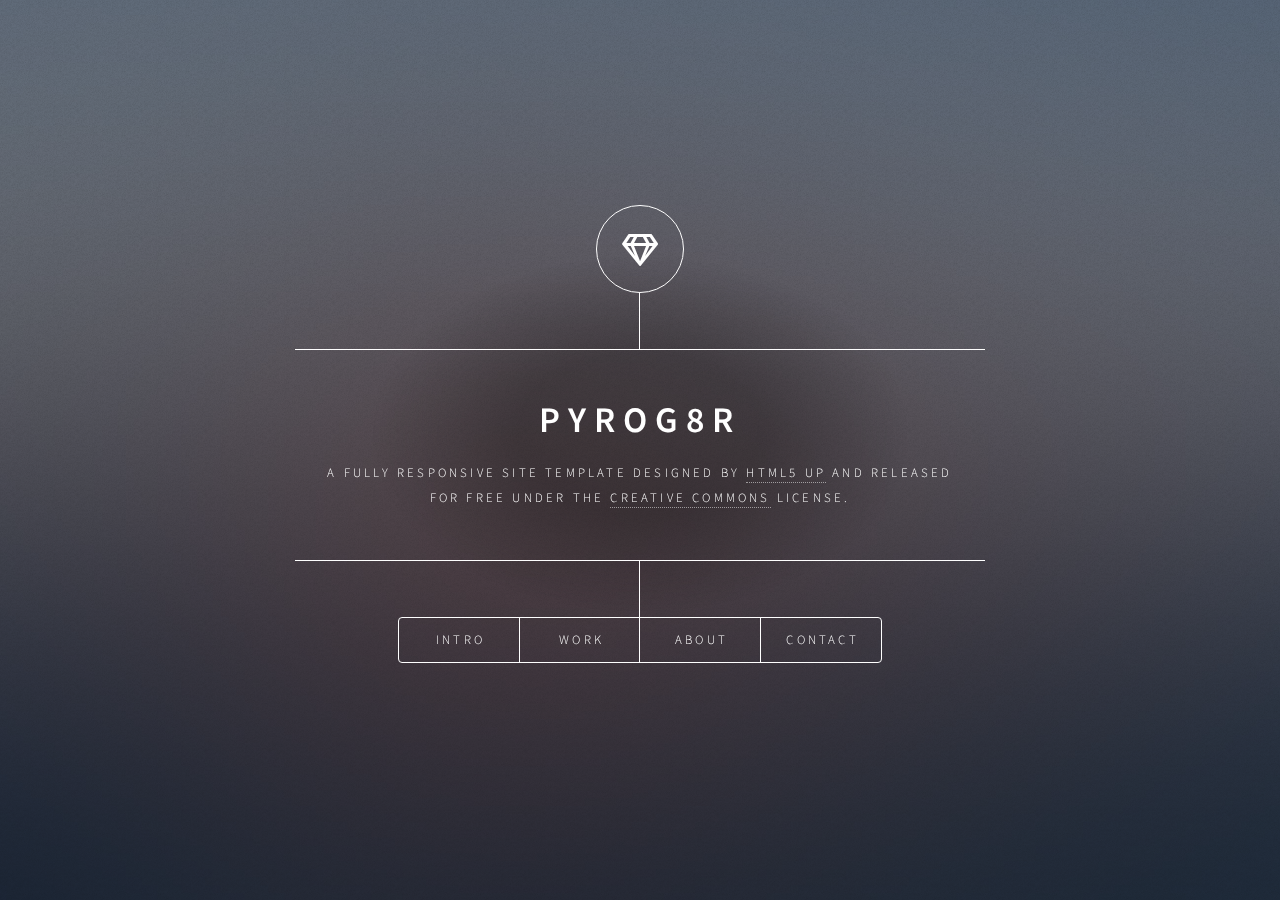
<file: index.html>
<!DOCTYPE HTML>
<html>
	<head>
		<meta name="robots" content="noindex">
		<title>PyroG8r</title>
		<meta charset="utf-8" />
		<meta name="viewport" content="width=device-width, initial-scale=1, user-scalable=no" />
		<link rel="stylesheet" href="assets/css/main.css" />
		<noscript><link rel="stylesheet" href="assets/css/noscript.css" /></noscript>
	</head>
	<body class="is-preload">

		<!-- Wrapper -->
			<div id="wrapper">

				<!-- Header -->
					<header id="header">
						<div class="logo">
							<span class="icon fa-gem"></span>
						</div>
						<div class="content">
							<div class="inner">
								<h1>PyroG8r</h1>
								<p>A fully responsive site template designed by <a href="https://html5up.net">HTML5 UP</a> and released<br />
								for free under the <a href="https://html5up.net/license">Creative Commons</a> license.</p>
							</div>
						</div>
						<nav>
							<ul>
								<li><a href="#intro">Intro</a></li>
								<li><a href="#work">Work</a></li>
								<li><a href="#about">About</a></li>
								<li><a href="#contact">Contact</a></li>
								<!--<li><a href="#elements">Elements</a></li>-->
							</ul>
						</nav>
					</header>

				<!-- Main -->
					<div id="main">

						<!-- Intro -->
							<article id="intro">
								<h2 class="major">Intro</h2>
								<span class="image main"><img src="images/pic01.jpg" alt="" /></span>
								<p>Aenean ornare velit lacus, ac varius enim ullamcorper eu. Proin aliquam facilisis ante interdum congue. Integer mollis, nisl amet convallis, porttitor magna ullamcorper, amet egestas mauris. Ut magna finibus nisi nec lacinia. Nam maximus erat id euismod egestas. By the way, check out my <a href="#work">awesome work</a>.</p>
								<p>Lorem ipsum dolor sit amet, consectetur adipiscing elit. Duis dapibus rutrum facilisis. Class aptent taciti sociosqu ad litora torquent per conubia nostra, per inceptos himenaeos. Etiam tristique libero eu nibh porttitor fermentum. Nullam venenatis erat id vehicula viverra. Nunc ultrices eros ut ultricies condimentum. Mauris risus lacus, blandit sit amet venenatis non, bibendum vitae dolor. Nunc lorem mauris, fringilla in aliquam at, euismod in lectus. Pellentesque habitant morbi tristique senectus et netus et malesuada fames ac turpis egestas. In non lorem sit amet elit placerat maximus. Pellentesque aliquam maximus risus, vel sed vehicula.</p>
							</article>

						<!-- Work -->
							<article id="work">
								<h2 class="major">Work</h2>
								<span class="image main"><img src="images/pic02.jpg" alt="" /></span>
								<p>Adipiscing magna sed dolor elit. Praesent eleifend dignissim arcu, at eleifend sapien imperdiet ac. Aliquam erat volutpat. Praesent urna nisi, fringila lorem et vehicula lacinia quam. Integer sollicitudin mauris nec lorem luctus ultrices.</p>
								<p>Nullam et orci eu lorem consequat tincidunt vivamus et sagittis libero. Mauris aliquet magna magna sed nunc rhoncus pharetra. Pellentesque condimentum sem. In efficitur ligula tate urna. Maecenas laoreet massa vel lacinia pellentesque lorem ipsum dolor. Nullam et orci eu lorem consequat tincidunt. Vivamus et sagittis libero. Mauris aliquet magna magna sed nunc rhoncus amet feugiat tempus.</p>
							</article>

						<!-- About -->
							<article id="about">
								<h2 class="major">About</h2>
								<span class="image main"><img src="images/pic03.jpg" alt="" /></span>
								<p>Lorem ipsum dolor sit amet, consectetur et adipiscing elit. Praesent eleifend dignissim arcu, at eleifend sapien imperdiet ac. Aliquam erat volutpat. Praesent urna nisi, fringila lorem et vehicula lacinia quam. Integer sollicitudin mauris nec lorem luctus ultrices. Aliquam libero et malesuada fames ac ante ipsum primis in faucibus. Cras viverra ligula sit amet ex mollis mattis lorem ipsum dolor sit amet.</p>
							</article>

						<!-- Contact -->
							<article id="contact">
								<h2 class="major">Contact</h2>
								<form method="post" action="#">
									<div class="fields">
										<div class="field half">
											<label for="name">Name</label>
											<input type="text" name="name" id="name" />
										</div>
										<div class="field half">
											<label for="email">Email</label>
											<input type="text" name="email" id="email" />
										</div>
										<div class="field">
											<label for="message">Message</label>
											<textarea name="message" id="message" rows="4"></textarea>
										</div>
									</div>
									<ul class="actions">
										<li><input type="submit" value="Send Message" class="primary" /></li>
										<li><input type="reset" value="Reset" /></li>
									</ul>
								</form>
								<ul class="icons">
									<li><a href="#" class="icon brands fa-twitter"><span class="label">Twitter</span></a></li>
									<li><a href="#" class="icon brands fa-facebook-f"><span class="label">Facebook</span></a></li>
									<li><a href="#" class="icon brands fa-instagram"><span class="label">Instagram</span></a></li>
									<li><a href="#" class="icon brands fa-github"><span class="label">GitHub</span></a></li>
								</ul>
							</article>

						<!-- Elements -->
							<article id="elements">
								<h2 class="major">Elements</h2>

								<section>
									<h3 class="major">Text</h3>
									<p>This is <b>bold</b> and this is <strong>strong</strong>. This is <i>italic</i> and this is <em>emphasized</em>.
									This is <sup>superscript</sup> text and this is <sub>subscript</sub> text.
									This is <u>underlined</u> and this is code: <code>for (;;) { ... }</code>. Finally, <a href="#">this is a link</a>.</p>
									<hr />
									<h2>Heading Level 2</h2>
									<h3>Heading Level 3</h3>
									<h4>Heading Level 4</h4>
									<h5>Heading Level 5</h5>
									<h6>Heading Level 6</h6>
									<hr />
									<h4>Blockquote</h4>
									<blockquote>Fringilla nisl. Donec accumsan interdum nisi, quis tincidunt felis sagittis eget tempus euismod. Vestibulum ante ipsum primis in faucibus vestibulum. Blandit adipiscing eu felis iaculis volutpat ac adipiscing accumsan faucibus. Vestibulum ante ipsum primis in faucibus lorem ipsum dolor sit amet nullam adipiscing eu felis.</blockquote>
									<h4>Preformatted</h4>
									<pre><code>i = 0;

while (!deck.isInOrder()) {
    print 'Iteration ' + i;
    deck.shuffle();
    i++;
}

print 'It took ' + i + ' iterations to sort the deck.';</code></pre>
								</section>

								<section>
									<h3 class="major">Lists</h3>

									<h4>Unordered</h4>
									<ul>
										<li>Dolor pulvinar etiam.</li>
										<li>Sagittis adipiscing.</li>
										<li>Felis enim feugiat.</li>
									</ul>

									<h4>Alternate</h4>
									<ul class="alt">
										<li>Dolor pulvinar etiam.</li>
										<li>Sagittis adipiscing.</li>
										<li>Felis enim feugiat.</li>
									</ul>

									<h4>Ordered</h4>
									<ol>
										<li>Dolor pulvinar etiam.</li>
										<li>Etiam vel felis viverra.</li>
										<li>Felis enim feugiat.</li>
										<li>Dolor pulvinar etiam.</li>
										<li>Etiam vel felis lorem.</li>
										<li>Felis enim et feugiat.</li>
									</ol>
									<h4>Icons</h4>
									<ul class="icons">
										<li><a href="#" class="icon brands fa-twitter"><span class="label">Twitter</span></a></li>
										<li><a href="#" class="icon brands fa-facebook-f"><span class="label">Facebook</span></a></li>
										<li><a href="#" class="icon brands fa-instagram"><span class="label">Instagram</span></a></li>
										<li><a href="#" class="icon brands fa-github"><span class="label">Github</span></a></li>
									</ul>

									<h4>Actions</h4>
									<ul class="actions">
										<li><a href="#" class="button primary">Default</a></li>
										<li><a href="#" class="button">Default</a></li>
									</ul>
									<ul class="actions stacked">
										<li><a href="#" class="button primary">Default</a></li>
										<li><a href="#" class="button">Default</a></li>
									</ul>
								</section>

								<section>
									<h3 class="major">Table</h3>
									<h4>Default</h4>
									<div class="table-wrapper">
										<table>
											<thead>
												<tr>
													<th>Name</th>
													<th>Description</th>
													<th>Price</th>
												</tr>
											</thead>
											<tbody>
												<tr>
													<td>Item One</td>
													<td>Ante turpis integer aliquet porttitor.</td>
													<td>29.99</td>
												</tr>
												<tr>
													<td>Item Two</td>
													<td>Vis ac commodo adipiscing arcu aliquet.</td>
													<td>19.99</td>
												</tr>
												<tr>
													<td>Item Three</td>
													<td> Morbi faucibus arcu accumsan lorem.</td>
													<td>29.99</td>
												</tr>
												<tr>
													<td>Item Four</td>
													<td>Vitae integer tempus condimentum.</td>
													<td>19.99</td>
												</tr>
												<tr>
													<td>Item Five</td>
													<td>Ante turpis integer aliquet porttitor.</td>
													<td>29.99</td>
												</tr>
											</tbody>
											<tfoot>
												<tr>
													<td colspan="2"></td>
													<td>100.00</td>
												</tr>
											</tfoot>
										</table>
									</div>

									<h4>Alternate</h4>
									<div class="table-wrapper">
										<table class="alt">
											<thead>
												<tr>
													<th>Name</th>
													<th>Description</th>
													<th>Price</th>
												</tr>
											</thead>
											<tbody>
												<tr>
													<td>Item One</td>
													<td>Ante turpis integer aliquet porttitor.</td>
													<td>29.99</td>
												</tr>
												<tr>
													<td>Item Two</td>
													<td>Vis ac commodo adipiscing arcu aliquet.</td>
													<td>19.99</td>
												</tr>
												<tr>
													<td>Item Three</td>
													<td> Morbi faucibus arcu accumsan lorem.</td>
													<td>29.99</td>
												</tr>
												<tr>
													<td>Item Four</td>
													<td>Vitae integer tempus condimentum.</td>
													<td>19.99</td>
												</tr>
												<tr>
													<td>Item Five</td>
													<td>Ante turpis integer aliquet porttitor.</td>
													<td>29.99</td>
												</tr>
											</tbody>
											<tfoot>
												<tr>
													<td colspan="2"></td>
													<td>100.00</td>
												</tr>
											</tfoot>
										</table>
									</div>
								</section>

								<section>
									<h3 class="major">Buttons</h3>
									<ul class="actions">
										<li><a href="#" class="button primary">Primary</a></li>
										<li><a href="#" class="button">Default</a></li>
									</ul>
									<ul class="actions">
										<li><a href="#" class="button">Default</a></li>
										<li><a href="#" class="button small">Small</a></li>
									</ul>
									<ul class="actions">
										<li><a href="#" class="button primary icon solid fa-download">Icon</a></li>
										<li><a href="#" class="button icon solid fa-download">Icon</a></li>
									</ul>
									<ul class="actions">
										<li><span class="button primary disabled">Disabled</span></li>
										<li><span class="button disabled">Disabled</span></li>
									</ul>
								</section>

								<section>
									<h3 class="major">Form</h3>
									<form method="post" action="#">
										<div class="fields">
											<div class="field half">
												<label for="demo-name">Name</label>
												<input type="text" name="demo-name" id="demo-name" value="" placeholder="Jane Doe" />
											</div>
											<div class="field half">
												<label for="demo-email">Email</label>
												<input type="email" name="demo-email" id="demo-email" value="" placeholder="jane@untitled.tld" />
											</div>
											<div class="field">
												<label for="demo-category">Category</label>
												<select name="demo-category" id="demo-category">
													<option value="">-</option>
													<option value="1">Manufacturing</option>
													<option value="1">Shipping</option>
													<option value="1">Administration</option>
													<option value="1">Human Resources</option>
												</select>
											</div>
											<div class="field half">
												<input type="radio" id="demo-priority-low" name="demo-priority" checked>
												<label for="demo-priority-low">Low</label>
											</div>
											<div class="field half">
												<input type="radio" id="demo-priority-high" name="demo-priority">
												<label for="demo-priority-high">High</label>
											</div>
											<div class="field half">
												<input type="checkbox" id="demo-copy" name="demo-copy">
												<label for="demo-copy">Email me a copy</label>
											</div>
											<div class="field half">
												<input type="checkbox" id="demo-human" name="demo-human" checked>
												<label for="demo-human">Not a robot</label>
											</div>
											<div class="field">
												<label for="demo-message">Message</label>
												<textarea name="demo-message" id="demo-message" placeholder="Enter your message" rows="6"></textarea>
											</div>
										</div>
										<ul class="actions">
											<li><input type="submit" value="Send Message" class="primary" /></li>
											<li><input type="reset" value="Reset" /></li>
										</ul>
									</form>
								</section>

							</article>

					</div>

				<!-- Footer -->
					<footer id="footer">
					</footer>

			</div>

		<!-- BG -->
			<div id="bg"></div>

		<!-- Scripts -->
			<script src="assets/js/jquery.min.js"></script>
			<script src="assets/js/browser.min.js"></script>
			<script src="assets/js/breakpoints.min.js"></script>
			<script src="assets/js/util.js"></script>
			<script src="assets/js/main.js"></script>

	</body>
</html>
</file>
<file: assets/css/noscript.css>
/*
	Dimension by HTML5 UP
	html5up.net | @ajlkn
	Free for personal and commercial use under the CCA 3.0 license (html5up.net/license)
*/

/* BG */

	body.is-preload #bg:before {
		background-color: transparent;
	}

/* Header */

	body.is-preload #header {
		-moz-filter: none;
		-webkit-filter: none;
		-ms-filter: none;
		filter: none;
	}

		body.is-preload #header > * {
			opacity: 1;
		}

		body.is-preload #header .content .inner {
			max-height: none;
			padding: 3rem 2rem;
			opacity: 1;
		}

/* Main */

	#main article {
		opacity: 1;
		margin: 4rem 0 0 0;
	}
</file>
<file: assets/css/main.css>
@import url(fontawesome-all.min.css);
@import url("https://fonts.googleapis.com/css?family=Source+Sans+Pro:300italic,600italic,300,600");

/*
	Dimension by HTML5 UP
	html5up.net | @ajlkn
	Free for personal and commercial use under the CCA 3.0 license (html5up.net/license)
*/

html, body, div, span, applet, object,
iframe, h1, h2, h3, h4, h5, h6, p, blockquote,
pre, a, abbr, acronym, address, big, cite,
code, del, dfn, em, img, ins, kbd, q, s, samp,
small, strike, strong, sub, sup, tt, var, b,
u, i, center, dl, dt, dd, ol, ul, li, fieldset,
form, label, legend, table, caption, tbody,
tfoot, thead, tr, th, td, article, aside,
canvas, details, embed, figure, figcaption,
footer, header, hgroup, menu, nav, output, ruby,
section, summary, time, mark, audio, video {
	margin: 0;
	padding: 0;
	border: 0;
	font-size: 100%;
	font: inherit;
	vertical-align: baseline;}

article, aside, details, figcaption, figure,
footer, header, hgroup, menu, nav, section {
	display: block;}

body {
	line-height: 1;
}

ol, ul {
	list-style: none;
}

blockquote, q {
	quotes: none;
}

	blockquote:before, blockquote:after, q:before, q:after {
		content: '';
		content: none;
	}

table {
	border-collapse: collapse;
	border-spacing: 0;
}

body {
	-webkit-text-size-adjust: none;
}

mark {
	background-color: transparent;
	color: inherit;
}

input::-moz-focus-inner {
	border: 0;
	padding: 0;
}

input, select, textarea {
	-moz-appearance: none;
	-webkit-appearance: none;
	-ms-appearance: none;
	appearance: none;
}

/* Basic */

	@-ms-viewport {
		width: device-width;
	}

	@media screen and (max-width: 480px) {

		html, body {
			min-width: 320px;
		}

	}

	html {
		box-sizing: border-box;
	}

	*, *:before, *:after {
		box-sizing: inherit;
	}

	body {
		background: #1b1f22;
	}

		body.is-preload *, body.is-preload *:before, body.is-preload *:after {
			-moz-animation: none !important;
			-webkit-animation: none !important;
			-ms-animation: none !important;
			animation: none !important;
			-moz-transition: none !important;
			-webkit-transition: none !important;
			-ms-transition: none !important;
			transition: none !important;
		}

/* Type */

	html {
		font-size: 16pt;
	}

		@media screen and (max-width: 1680px) {

			html {
				font-size: 12pt;
			}

		}

		@media screen and (max-width: 736px) {

			html {
				font-size: 11pt;
			}

		}

		@media screen and (max-width: 360px) {

			html {
				font-size: 10pt;
			}

		}

	body, input, select, textarea {
		color: #ffffff;
		font-family: "Source Sans Pro", sans-serif;
		font-weight: 300;
		font-size: 1rem;
		line-height: 1.65;
	}

	a {
		-moz-transition: color 0.2s ease-in-out, background-color 0.2s ease-in-out, border-bottom-color 0.2s ease-in-out;
		-webkit-transition: color 0.2s ease-in-out, background-color 0.2s ease-in-out, border-bottom-color 0.2s ease-in-out;
		-ms-transition: color 0.2s ease-in-out, background-color 0.2s ease-in-out, border-bottom-color 0.2s ease-in-out;
		transition: color 0.2s ease-in-out, background-color 0.2s ease-in-out, border-bottom-color 0.2s ease-in-out;
		border-bottom: dotted 1px rgba(255, 255, 255, 0.5);
		text-decoration: none;
		color: inherit;
	}

		a:hover {
			border-bottom-color: transparent;
		}

	strong, b {
		color: #ffffff;
		font-weight: 600;
	}

	em, i {
		font-style: italic;
	}

	p {
		margin: 0 0 2rem 0;
	}

	h1, h2, h3, h4, h5, h6 {
		color: #ffffff;
		font-weight: 600;
		line-height: 1.5;
		margin: 0 0 1rem 0;
		text-transform: uppercase;
		letter-spacing: 0.2rem;
	}

		h1 a, h2 a, h3 a, h4 a, h5 a, h6 a {
			color: inherit;
			text-decoration: none;
		}

		h1.major, h2.major, h3.major, h4.major, h5.major, h6.major {
			border-bottom: solid 1px #ffffff;
			width: -moz-max-content;
			width: -webkit-max-content;
			width: -ms-max-content;
			width: max-content;
			padding-bottom: 0.5rem;
			margin: 0 0 2rem 0;
		}

	h1 {
		font-size: 2.25rem;
		line-height: 1.3;
		letter-spacing: 0.5rem;
	}

	h2 {
		font-size: 1.5rem;
		line-height: 1.4;
		letter-spacing: 0.5rem;
	}

	h3 {
		font-size: 1rem;
	}

	h4 {
		font-size: 0.8rem;
	}

	h5 {
		font-size: 0.7rem;
	}

	h6 {
		font-size: 0.6rem;
	}

	@media screen and (max-width: 736px) {

		h1 {
			font-size: 1.75rem;
			line-height: 1.4;
		}

		h2 {
			font-size: 1.25em;
			line-height: 1.5;
		}

	}

	sub {
		font-size: 0.8rem;
		position: relative;
		top: 0.5rem;
	}

	sup {
		font-size: 0.8rem;
		position: relative;
		top: -0.5rem;
	}

	blockquote {
		border-left: solid 4px #ffffff;
		font-style: italic;
		margin: 0 0 2rem 0;
		padding: 0.5rem 0 0.5rem 2rem;
	}

	code {
		background: rgba(255, 255, 255, 0.075);
		border-radius: 4px;
		font-family: "Courier New", monospace;
		font-size: 0.9rem;
		margin: 0 0.25rem;
		padding: 0.25rem 0.65rem;
	}

	pre {
		-webkit-overflow-scrolling: touch;
		font-family: "Courier New", monospace;
		font-size: 0.9rem;
		margin: 0 0 2rem 0;
	}

		pre code {
			display: block;
			line-height: 1.75;
			padding: 1rem 1.5rem;
			overflow-x: auto;
		}

	hr {
		border: 0;
		border-bottom: solid 1px #ffffff;
		margin: 2.75rem 0;
	}

	.align-left {
		text-align: left;
	}

	.align-center {
		text-align: center;
	}

	.align-right {
		text-align: right;
	}

/* Form */

	form {
		margin: 0 0 2rem 0;
	}

		form > :last-child {
			margin-bottom: 0;
		}

		form > .fields {
			display: -moz-flex;
			display: -webkit-flex;
			display: -ms-flex;
			display: flex;
			-moz-flex-wrap: wrap;
			-webkit-flex-wrap: wrap;
			-ms-flex-wrap: wrap;
			flex-wrap: wrap;
			width: calc(100% + 3rem);
			margin: -1.5rem 0 2rem -1.5rem;
		}

			form > .fields > .field {
				-moz-flex-grow: 0;
				-webkit-flex-grow: 0;
				-ms-flex-grow: 0;
				flex-grow: 0;
				-moz-flex-shrink: 0;
				-webkit-flex-shrink: 0;
				-ms-flex-shrink: 0;
				flex-shrink: 0;
				padding: 1.5rem 0 0 1.5rem;
				width: calc(100% - 1.5rem);
			}

				form > .fields > .field.half {
					width: calc(50% - 0.75rem);
				}

				form > .fields > .field.third {
					width: calc(100%/3 - 0.5rem);
				}

				form > .fields > .field.quarter {
					width: calc(25% - 0.375rem);
				}

		@media screen and (max-width: 480px) {

			form > .fields {
				width: calc(100% + 3rem);
				margin: -1.5rem 0 2rem -1.5rem;
			}

				form > .fields > .field {
					padding: 1.5rem 0 0 1.5rem;
					width: calc(100% - 1.5rem);
				}

					form > .fields > .field.half {
						width: calc(100% - 1.5rem);
					}

					form > .fields > .field.third {
						width: calc(100% - 1.5rem);
					}

					form > .fields > .field.quarter {
						width: calc(100% - 1.5rem);
					}

		}

	label {
		color: #ffffff;
		display: block;
		font-size: 0.8rem;
		font-weight: 300;
		letter-spacing: 0.2rem;
		line-height: 1.5;
		margin: 0 0 1rem 0;
		text-transform: uppercase;
	}

	input[type="text"],
	input[type="password"],
	input[type="email"],
	input[type="tel"],
	select,
	textarea {
		-moz-appearance: none;
		-webkit-appearance: none;
		-ms-appearance: none;
		appearance: none;
		-moz-transition: border-color 0.2s ease-in-out, box-shadow 0.2s ease-in-out, background-color 0.2s ease-in-out;
		-webkit-transition: border-color 0.2s ease-in-out, box-shadow 0.2s ease-in-out, background-color 0.2s ease-in-out;
		-ms-transition: border-color 0.2s ease-in-out, box-shadow 0.2s ease-in-out, background-color 0.2s ease-in-out;
		transition: border-color 0.2s ease-in-out, box-shadow 0.2s ease-in-out, background-color 0.2s ease-in-out;
		background-color: transparent;
		border-radius: 4px;
		border: solid 1px #ffffff;
		color: inherit;
		display: block;
		outline: 0;
		padding: 0 1rem;
		text-decoration: none;
		width: 100%;
	}

		input[type="text"]:invalid,
		input[type="password"]:invalid,
		input[type="email"]:invalid,
		input[type="tel"]:invalid,
		select:invalid,
		textarea:invalid {
			box-shadow: none;
		}

		input[type="text"]:focus,
		input[type="password"]:focus,
		input[type="email"]:focus,
		input[type="tel"]:focus,
		select:focus,
		textarea:focus {
			background: rgba(255, 255, 255, 0.075);
			border-color: #ffffff;
			box-shadow: 0 0 0 1px #ffffff;
		}

	select {
		background-image: url("data:image/svg+xml;charset=utf8,%3Csvg xmlns='http://www.w3.org/2000/svg' width='40' height='40' preserveAspectRatio='none' viewBox='0 0 40 40'%3E%3Cpath d='M9.4,12.3l10.4,10.4l10.4-10.4c0.2-0.2,0.5-0.4,0.9-0.4c0.3,0,0.6,0.1,0.9,0.4l3.3,3.3c0.2,0.2,0.4,0.5,0.4,0.9 c0,0.4-0.1,0.6-0.4,0.9L20.7,31.9c-0.2,0.2-0.5,0.4-0.9,0.4c-0.3,0-0.6-0.1-0.9-0.4L4.3,17.3c-0.2-0.2-0.4-0.5-0.4-0.9 c0-0.4,0.1-0.6,0.4-0.9l3.3-3.3c0.2-0.2,0.5-0.4,0.9-0.4S9.1,12.1,9.4,12.3z' fill='%23ffffff' /%3E%3C/svg%3E");
		background-size: 1.25rem;
		background-repeat: no-repeat;
		background-position: calc(100% - 1rem) center;
		height: 2.75rem;
		padding-right: 2.75rem;
		text-overflow: ellipsis;
	}

		select option {
			color: #ffffff;
			background: #1b1f22;
		}

		select:focus::-ms-value {
			background-color: transparent;
		}

		select::-ms-expand {
			display: none;
		}

	input[type="text"],
	input[type="password"],
	input[type="email"],
	select {
		height: 2.75rem;
	}

	textarea {
		padding: 0.75rem 1rem;
	}

	input[type="checkbox"],
	input[type="radio"] {
		-moz-appearance: none;
		-webkit-appearance: none;
		-ms-appearance: none;
		appearance: none;
		display: block;
		float: left;
		margin-right: -2rem;
		opacity: 0;
		width: 1rem;
		z-index: -1;
	}

		input[type="checkbox"] + label,
		input[type="radio"] + label {
			text-decoration: none;
			-moz-user-select: none;
			-webkit-user-select: none;
			-ms-user-select: none;
			user-select: none;
			color: #ffffff;
			cursor: pointer;
			display: inline-block;
			font-size: 0.8rem;
			font-weight: 300;
			margin: 0 0 0.5rem 0;
			padding-left: 2.65rem;
			padding-right: 0.75rem;
			position: relative;
		}

			input[type="checkbox"] + label:before,
			input[type="radio"] + label:before {
				-moz-osx-font-smoothing: grayscale;
				-webkit-font-smoothing: antialiased;
				display: inline-block;
				font-style: normal;
				font-variant: normal;
				text-rendering: auto;
				line-height: 1;
				text-transform: none !important;
				font-family: 'Font Awesome 5 Free';
				font-weight: 900;
			}

			input[type="checkbox"] + label:before,
			input[type="radio"] + label:before {
				-moz-transition: border-color 0.2s ease-in-out, box-shadow 0.2s ease-in-out, background-color 0.2s ease-in-out;
				-webkit-transition: border-color 0.2s ease-in-out, box-shadow 0.2s ease-in-out, background-color 0.2s ease-in-out;
				-ms-transition: border-color 0.2s ease-in-out, box-shadow 0.2s ease-in-out, background-color 0.2s ease-in-out;
				transition: border-color 0.2s ease-in-out, box-shadow 0.2s ease-in-out, background-color 0.2s ease-in-out;
				border-radius: 4px;
				border: solid 1px #ffffff;
				content: '';
				display: inline-block;
				height: 1.65rem;
				left: 0;
				line-height: 1.65rem;
				position: absolute;
				text-align: center;
				top: -0.15rem;
				width: 1.65rem;
			}

		input[type="checkbox"]:checked + label:before,
		input[type="radio"]:checked + label:before {
			background: #ffffff !important;
			border-color: #ffffff !important;
			color: #1b1f22;
			content: '\f00c';
		}

		input[type="checkbox"]:focus + label:before,
		input[type="radio"]:focus + label:before {
			background: rgba(255, 255, 255, 0.075);
			border-color: #ffffff;
			box-shadow: 0 0 0 1px #ffffff;
		}

	input[type="checkbox"] + label:before {
		border-radius: 4px;
	}

	input[type="radio"] + label:before {
		border-radius: 100%;
	}

	::-webkit-input-placeholder {
		color: rgba(255, 255, 255, 0.5) !important;
		opacity: 1.0;
	}

	:-moz-placeholder {
		color: rgba(255, 255, 255, 0.5) !important;
		opacity: 1.0;
	}

	::-moz-placeholder {
		color: rgba(255, 255, 255, 0.5) !important;
		opacity: 1.0;
	}

	:-ms-input-placeholder {
		color: rgba(255, 255, 255, 0.5) !important;
		opacity: 1.0;
	}

	.formerize-placeholder {
		color: rgba(255, 255, 255, 0.5) !important;
		opacity: 1.0;
	}

/* Box */

	.box {
		border-radius: 4px;
		border: solid 1px #ffffff;
		margin-bottom: 2rem;
		padding: 1.5em;
	}

		.box > :last-child,
		.box > :last-child > :last-child,
		.box > :last-child > :last-child > :last-child {
			margin-bottom: 0;
		}

		.box.alt {
			border: 0;
			border-radius: 0;
			padding: 0;
		}

/* Icon */

	.icon {
		text-decoration: none;
		border-bottom: none;
		position: relative;
	}

		.icon:before {
			-moz-osx-font-smoothing: grayscale;
			-webkit-font-smoothing: antialiased;
			display: inline-block;
			font-style: normal;
			font-variant: normal;
			text-rendering: auto;
			line-height: 1;
			text-transform: none !important;
			font-family: 'Font Awesome 5 Free';
			font-weight: 400;
		}

		.icon > .label {
			display: none;
		}

		.icon:before {
			line-height: inherit;
		}

		.icon.solid:before {
			font-weight: 900;
		}

		.icon.brands:before {
			font-family: 'Font Awesome 5 Brands';
		}

/* Image */

	.image {
		border-radius: 4px;
		border: 0;
		display: inline-block;
		position: relative;
	}

		.image:before {
			pointer-events: none;
			background-image: url("../../images/overlay.png");
			background-color: rgba(19, 21, 25, 0.5);
			border-radius: 4px;
			content: '';
			display: block;
			height: 100%;
			left: 0;
			opacity: 0.5;
			position: absolute;
			top: 0;
			width: 100%;
		}

		.image img {
			border-radius: 4px;
			display: block;
		}

		.image.left, .image.right {
			max-width: 40%;
		}

			.image.left img, .image.right img {
				width: 100%;
			}

		.image.left {
			float: left;
			padding: 0 1.5em 1em 0;
			top: 0.25em;
		}

		.image.right {
			float: right;
			padding: 0 0 1em 1.5em;
			top: 0.25em;
		}

		.image.fit {
			display: block;
			margin: 0 0 2rem 0;
			width: 100%;
		}

			.image.fit img {
				width: 100%;
			}

		.image.main {
			display: block;
			margin: 2.5rem 0;
			width: 100%;
		}

			.image.main img {
				width: 100%;
			}

		@media screen and (max-width: 736px) {

			.image.main {
				margin: 2rem 0;
			}

		}

		@media screen and (max-width: 480px) {

			.image.main {
				margin: 1.5rem 0;
			}

		}

/* List */

	ol {
		list-style: decimal;
		margin: 0 0 2rem 0;
		padding-left: 1.25em;
	}

		ol li {
			padding-left: 0.25em;
		}

	ul {
		list-style: disc;
		margin: 0 0 2rem 0;
		padding-left: 1em;
	}

		ul li {
			padding-left: 0.5em;
		}

		ul.alt {
			list-style: none;
			padding-left: 0;
		}

			ul.alt li {
				border-top: solid 1px #ffffff;
				padding: 0.5em 0;
			}

				ul.alt li:first-child {
					border-top: 0;
					padding-top: 0;
				}

	dl {
		margin: 0 0 2rem 0;
	}

		dl dt {
			display: block;
			font-weight: 600;
			margin: 0 0 1rem 0;
		}

		dl dd {
			margin-left: 2rem;
		}

/* Actions */

	ul.actions {
		display: -moz-flex;
		display: -webkit-flex;
		display: -ms-flex;
		display: flex;
		cursor: default;
		list-style: none;
		margin-left: -1rem;
		padding-left: 0;
	}

		ul.actions li {
			padding: 0 0 0 1rem;
			vertical-align: middle;
		}

		ul.actions.special {
			-moz-justify-content: center;
			-webkit-justify-content: center;
			-ms-justify-content: center;
			justify-content: center;
			width: 100%;
			margin-left: 0;
		}

			ul.actions.special li:first-child {
				padding-left: 0;
			}

		ul.actions.stacked {
			-moz-flex-direction: column;
			-webkit-flex-direction: column;
			-ms-flex-direction: column;
			flex-direction: column;
			margin-left: 0;
		}

			ul.actions.stacked li {
				padding: 1.3rem 0 0 0;
			}

				ul.actions.stacked li:first-child {
					padding-top: 0;
				}

		ul.actions.fit {
			width: calc(100% + 1rem);
		}

			ul.actions.fit li {
				-moz-flex-grow: 1;
				-webkit-flex-grow: 1;
				-ms-flex-grow: 1;
				flex-grow: 1;
				-moz-flex-shrink: 1;
				-webkit-flex-shrink: 1;
				-ms-flex-shrink: 1;
				flex-shrink: 1;
				width: 100%;
			}

				ul.actions.fit li > * {
					width: 100%;
				}

			ul.actions.fit.stacked {
				width: 100%;
			}

		@media screen and (max-width: 480px) {

			ul.actions:not(.fixed) {
				-moz-flex-direction: column;
				-webkit-flex-direction: column;
				-ms-flex-direction: column;
				flex-direction: column;
				margin-left: 0;
				width: 100% !important;
			}

				ul.actions:not(.fixed) li {
					-moz-flex-grow: 1;
					-webkit-flex-grow: 1;
					-ms-flex-grow: 1;
					flex-grow: 1;
					-moz-flex-shrink: 1;
					-webkit-flex-shrink: 1;
					-ms-flex-shrink: 1;
					flex-shrink: 1;
					padding: 1rem 0 0 0;
					text-align: center;
					width: 100%;
				}

					ul.actions:not(.fixed) li > * {
						width: 100%;
					}

					ul.actions:not(.fixed) li:first-child {
						padding-top: 0;
					}

					ul.actions:not(.fixed) li input[type="submit"],
					ul.actions:not(.fixed) li input[type="reset"],
					ul.actions:not(.fixed) li input[type="button"],
					ul.actions:not(.fixed) li button,
					ul.actions:not(.fixed) li .button {
						width: 100%;
					}

						ul.actions:not(.fixed) li input[type="submit"].icon:before,
						ul.actions:not(.fixed) li input[type="reset"].icon:before,
						ul.actions:not(.fixed) li input[type="button"].icon:before,
						ul.actions:not(.fixed) li button.icon:before,
						ul.actions:not(.fixed) li .button.icon:before {
							margin-left: -0.5em;
						}

		}

/* Icons */

	ul.icons {
		cursor: default;
		list-style: none;
		padding-left: 0;
	}

		ul.icons li {
			display: inline-block;
			padding: 0 0.75em 0 0;
		}

			ul.icons li:last-child {
				padding-right: 0;
			}

			ul.icons li a {
				border-radius: 100%;
				box-shadow: inset 0 0 0 1px #ffffff;
				display: inline-block;
				height: 2.25rem;
				line-height: 2.25rem;
				text-align: center;
				width: 2.25rem;
			}

				ul.icons li a:hover {
					background-color: rgba(255, 255, 255, 0.075);
				}

				ul.icons li a:active {
					background-color: rgba(255, 255, 255, 0.175);
				}

/* Table */

	.table-wrapper {
		-webkit-overflow-scrolling: touch;
		overflow-x: auto;
	}

	table {
		margin: 0 0 2rem 0;
		width: 100%;
	}

		table tbody tr {
			border: solid 1px #ffffff;
			border-left: 0;
			border-right: 0;
		}

			table tbody tr:nth-child(2n + 1) {
				background-color: rgba(255, 255, 255, 0.075);
			}

		table td {
			padding: 0.75em 0.75em;
		}

		table th {
			color: #ffffff;
			font-size: 0.9em;
			font-weight: 600;
			padding: 0 0.75em 0.75em 0.75em;
			text-align: left;
		}

		table thead {
			border-bottom: solid 2px #ffffff;
		}

		table tfoot {
			border-top: solid 2px #ffffff;
		}

		table.alt {
			border-collapse: separate;
		}

			table.alt tbody tr td {
				border: solid 1px #ffffff;
				border-left-width: 0;
				border-top-width: 0;
			}

				table.alt tbody tr td:first-child {
					border-left-width: 1px;
				}

			table.alt tbody tr:first-child td {
				border-top-width: 1px;
			}

			table.alt thead {
				border-bottom: 0;
			}

			table.alt tfoot {
				border-top: 0;
			}

/* Button */

	input[type="submit"],
	input[type="reset"],
	input[type="button"],
	button,
	.button {
		-moz-appearance: none;
		-webkit-appearance: none;
		-ms-appearance: none;
		appearance: none;
		-moz-transition: background-color 0.2s ease-in-out, color 0.2s ease-in-out;
		-webkit-transition: background-color 0.2s ease-in-out, color 0.2s ease-in-out;
		-ms-transition: background-color 0.2s ease-in-out, color 0.2s ease-in-out;
		transition: background-color 0.2s ease-in-out, color 0.2s ease-in-out;
		background-color: transparent;
		border-radius: 4px;
		border: 0;
		box-shadow: inset 0 0 0 1px #ffffff;
		color: #ffffff !important;
		cursor: pointer;
		display: inline-block;
		font-size: 0.8rem;
		font-weight: 300;
		height: 2.75rem;
		letter-spacing: 0.2rem;
		line-height: 2.75rem;
		outline: 0;
		padding: 0 1.25rem 0 1.35rem;
		text-align: center;
		text-decoration: none;
		text-transform: uppercase;
		white-space: nowrap;
	}

		input[type="submit"]:hover,
		input[type="reset"]:hover,
		input[type="button"]:hover,
		button:hover,
		.button:hover {
			background-color: rgba(255, 255, 255, 0.075);
		}

		input[type="submit"]:active,
		input[type="reset"]:active,
		input[type="button"]:active,
		button:active,
		.button:active {
			background-color: rgba(255, 255, 255, 0.175);
		}

		input[type="submit"].icon:before,
		input[type="reset"].icon:before,
		input[type="button"].icon:before,
		button.icon:before,
		.button.icon:before {
			margin-right: 0.5em;
		}

		input[type="submit"].fit,
		input[type="reset"].fit,
		input[type="button"].fit,
		button.fit,
		.button.fit {
			width: 100%;
		}

		input[type="submit"].small,
		input[type="reset"].small,
		input[type="button"].small,
		button.small,
		.button.small {
			font-size: 0.6rem;
			height: 2.0625rem;
			line-height: 2.0625rem;
		}

		input[type="submit"].primary,
		input[type="reset"].primary,
		input[type="button"].primary,
		button.primary,
		.button.primary {
			background-color: #ffffff;
			color: #1b1f22 !important;
			font-weight: 600;
		}

		input[type="submit"].disabled, input[type="submit"]:disabled,
		input[type="reset"].disabled,
		input[type="reset"]:disabled,
		input[type="button"].disabled,
		input[type="button"]:disabled,
		button.disabled,
		button:disabled,
		.button.disabled,
		.button:disabled {
			pointer-events: none;
			cursor: default;
			opacity: 0.25;
		}

	input[type="submit"],
	input[type="reset"],
	input[type="button"],
	button {
		line-height: calc(2.75rem - 2px);
	}

/* BG */

	#bg {
		-moz-transform: scale(1.0);
		-webkit-transform: scale(1.0);
		-ms-transform: scale(1.0);
		transform: scale(1.0);
		-webkit-backface-visibility: hidden;
		position: fixed;
		top: 0;
		left: 0;
		width: 100%;
		height: 100vh;
		z-index: 1;
	}

		#bg:before, #bg:after {
			content: '';
			display: block;
			position: absolute;
			top: 0;
			left: 0;
			width: 100%;
			height: 100%;
		}

		#bg:before {
			-moz-transition: background-color 2.5s ease-in-out;
			-webkit-transition: background-color 2.5s ease-in-out;
			-ms-transition: background-color 2.5s ease-in-out;
			transition: background-color 2.5s ease-in-out;
			-moz-transition-delay: 0.75s;
			-webkit-transition-delay: 0.75s;
			-ms-transition-delay: 0.75s;
			transition-delay: 0.75s;
			background-image: linear-gradient(to top, rgba(19, 21, 25, 0.5), rgba(19, 21, 25, 0.5)), url("../../images/overlay.png");
			background-size: auto, 256px 256px;
			background-position: center, center;
			background-repeat: no-repeat, repeat;
			z-index: 2;
		}

		#bg:after {
			-moz-transform: scale(1.125);
			-webkit-transform: scale(1.125);
			-ms-transform: scale(1.125);
			transform: scale(1.125);
			-moz-transition: -moz-transform 0.325s ease-in-out, -moz-filter 0.325s ease-in-out;
			-webkit-transition: -webkit-transform 0.325s ease-in-out, -webkit-filter 0.325s ease-in-out;
			-ms-transition: -ms-transform 0.325s ease-in-out, -ms-filter 0.325s ease-in-out;
			transition: transform 0.325s ease-in-out, filter 0.325s ease-in-out;
			background-image: url("../../images/bg.jpg");
			background-position: center;
			background-size: cover;
			background-repeat: no-repeat;
			z-index: 1;
		}

		body.is-article-visible #bg:after {
			-moz-transform: scale(1.0825);
			-webkit-transform: scale(1.0825);
			-ms-transform: scale(1.0825);
			transform: scale(1.0825);
			-moz-filter: blur(0.2rem);
			-webkit-filter: blur(0.2rem);
			-ms-filter: blur(0.2rem);
			filter: blur(0.2rem);
		}

		body.is-preload #bg:before {
			background-color: #000000;
		}

/* Wrapper */

	#wrapper {
		display: -moz-flex;
		display: -webkit-flex;
		display: -ms-flex;
		display: flex;
		-moz-flex-direction: column;
		-webkit-flex-direction: column;
		-ms-flex-direction: column;
		flex-direction: column;
		-moz-align-items: center;
		-webkit-align-items: center;
		-ms-align-items: center;
		align-items: center;
		-moz-justify-content: space-between;
		-webkit-justify-content: space-between;
		-ms-justify-content: space-between;
		justify-content: space-between;
		position: relative;
		min-height: 100vh;
		width: 100%;
		padding: 4rem 2rem;
		z-index: 3;
	}

		#wrapper:before {
			content: '';
			display: block;
		}

		@media screen and (max-width: 1680px) {

			#wrapper {
				padding: 3rem 2rem;
			}

		}

		@media screen and (max-width: 736px) {

			#wrapper {
				padding: 2rem 1rem;
			}

		}

		@media screen and (max-width: 480px) {

			#wrapper {
				padding: 1rem;
			}

		}

/* Header */

	#header {
		display: -moz-flex;
		display: -webkit-flex;
		display: -ms-flex;
		display: flex;
		-moz-flex-direction: column;
		-webkit-flex-direction: column;
		-ms-flex-direction: column;
		flex-direction: column;
		-moz-align-items: center;
		-webkit-align-items: center;
		-ms-align-items: center;
		align-items: center;
		-moz-transition: -moz-transform 0.325s ease-in-out, -moz-filter 0.325s ease-in-out, opacity 0.325s ease-in-out;
		-webkit-transition: -webkit-transform 0.325s ease-in-out, -webkit-filter 0.325s ease-in-out, opacity 0.325s ease-in-out;
		-ms-transition: -ms-transform 0.325s ease-in-out, -ms-filter 0.325s ease-in-out, opacity 0.325s ease-in-out;
		transition: transform 0.325s ease-in-out, filter 0.325s ease-in-out, opacity 0.325s ease-in-out;
		background-image: -moz-radial-gradient(rgba(0, 0, 0, 0.25) 25%, rgba(0, 0, 0, 0) 55%);
		background-image: -webkit-radial-gradient(rgba(0, 0, 0, 0.25) 25%, rgba(0, 0, 0, 0) 55%);
		background-image: -ms-radial-gradient(rgba(0, 0, 0, 0.25) 25%, rgba(0, 0, 0, 0) 55%);
		background-image: radial-gradient(rgba(0, 0, 0, 0.25) 25%, rgba(0, 0, 0, 0) 55%);
		max-width: 100%;
		text-align: center;
	}

		#header > * {
			-moz-transition: opacity 0.325s ease-in-out;
			-webkit-transition: opacity 0.325s ease-in-out;
			-ms-transition: opacity 0.325s ease-in-out;
			transition: opacity 0.325s ease-in-out;
			position: relative;
			margin-top: 3.5rem;
		}

			#header > *:before {
				content: '';
				display: block;
				position: absolute;
				top: calc(-3.5rem - 1px);
				left: calc(50% - 1px);
				width: 1px;
				height: calc(3.5rem + 1px);
				background: #ffffff;
			}

		#header > :first-child {
			margin-top: 0;
		}

			#header > :first-child:before {
				display: none;
			}

		#header .logo {
			width: 5.5rem;
			height: 5.5rem;
			line-height: 5.5rem;
			border: solid 1px #ffffff;
			border-radius: 100%;
		}

			#header .logo .icon:before {
				font-size: 2rem;
			}

		#header .content {
			border-style: solid;
			border-color: #ffffff;
			border-top-width: 1px;
			border-bottom-width: 1px;
			max-width: 100%;
		}

			#header .content .inner {
				-moz-transition: max-height 0.75s ease, padding 0.75s ease, opacity 0.325s ease-in-out;
				-webkit-transition: max-height 0.75s ease, padding 0.75s ease, opacity 0.325s ease-in-out;
				-ms-transition: max-height 0.75s ease, padding 0.75s ease, opacity 0.325s ease-in-out;
				transition: max-height 0.75s ease, padding 0.75s ease, opacity 0.325s ease-in-out;
				-moz-transition-delay: 0.25s;
				-webkit-transition-delay: 0.25s;
				-ms-transition-delay: 0.25s;
				transition-delay: 0.25s;
				padding: 3rem 2rem;
				max-height: 40rem;
				overflow: hidden;
			}

				#header .content .inner > :last-child {
					margin-bottom: 0;
				}

			#header .content p {
				text-transform: uppercase;
				letter-spacing: 0.2rem;
				font-size: 0.8rem;
				line-height: 2;
			}

		#header nav ul {
			display: -moz-flex;
			display: -webkit-flex;
			display: -ms-flex;
			display: flex;
			margin-bottom: 0;
			list-style: none;
			padding-left: 0;
			border: solid 1px #ffffff;
			border-radius: 4px;
		}

			#header nav ul li {
				padding-left: 0;
				border-left: solid 1px #ffffff;
			}

				#header nav ul li:first-child {
					border-left: 0;
				}

				#header nav ul li a {
					display: block;
					min-width: 7.5rem;
					height: 2.75rem;
					line-height: 2.75rem;
					padding: 0 1.25rem 0 1.45rem;
					text-transform: uppercase;
					letter-spacing: 0.2rem;
					font-size: 0.8rem;
					border-bottom: 0;
				}

					#header nav ul li a:hover {
						background-color: rgba(255, 255, 255, 0.075);
					}

					#header nav ul li a:active {
						background-color: rgba(255, 255, 255, 0.175);
					}

		#header nav.use-middle:after {
			content: '';
			display: block;
			position: absolute;
			top: 0;
			left: calc(50% - 1px);
			width: 1px;
			height: 100%;
			background: #ffffff;
		}

		#header nav.use-middle ul li.is-middle {
			border-left: 0;
		}

		body.is-article-visible #header {
			-moz-transform: scale(0.95);
			-webkit-transform: scale(0.95);
			-ms-transform: scale(0.95);
			transform: scale(0.95);
			-moz-filter: blur(0.1rem);
			-webkit-filter: blur(0.1rem);
			-ms-filter: blur(0.1rem);
			filter: blur(0.1rem);
			opacity: 0;
		}

		body.is-preload #header {
			-moz-filter: blur(0.125rem);
			-webkit-filter: blur(0.125rem);
			-ms-filter: blur(0.125rem);
			filter: blur(0.125rem);
		}

			body.is-preload #header > * {
				opacity: 0;
			}

			body.is-preload #header .content .inner {
				max-height: 0;
				padding-top: 0;
				padding-bottom: 0;
				opacity: 0;
			}

		@media screen and (max-width: 980px) {

			#header .content p br {
				display: none;
			}

		}

		@media screen and (max-width: 736px) {

			#header > * {
				margin-top: 2rem;
			}

				#header > *:before {
					top: calc(-2rem - 1px);
					height: calc(2rem + 1px);
				}

			#header .logo {
				width: 4.75rem;
				height: 4.75rem;
				line-height: 4.75rem;
			}

				#header .logo .icon:before {
					font-size: 1.75rem;
				}

			#header .content .inner {
				padding: 2.5rem 1rem;
			}

			#header .content p {
				line-height: 1.875;
			}

		}

		@media screen and (max-width: 480px) {

			#header {
				padding: 1.5rem 0;
			}

				#header .content .inner {
					padding: 2.5rem 0;
				}

				#header nav ul {
					-moz-flex-direction: column;
					-webkit-flex-direction: column;
					-ms-flex-direction: column;
					flex-direction: column;
					min-width: 10rem;
					max-width: 100%;
				}

					#header nav ul li {
						border-left: 0;
						border-top: solid 1px #ffffff;
					}

						#header nav ul li:first-child {
							border-top: 0;
						}

						#header nav ul li a {
							height: 3rem;
							line-height: 3rem;
							min-width: 0;
							width: 100%;
						}

				#header nav.use-middle:after {
					display: none;
				}

		}

/* Main */

	#main {
		-moz-flex-grow: 1;
		-webkit-flex-grow: 1;
		-ms-flex-grow: 1;
		flex-grow: 1;
		-moz-flex-shrink: 1;
		-webkit-flex-shrink: 1;
		-ms-flex-shrink: 1;
		flex-shrink: 1;
		display: -moz-flex;
		display: -webkit-flex;
		display: -ms-flex;
		display: flex;
		-moz-align-items: center;
		-webkit-align-items: center;
		-ms-align-items: center;
		align-items: center;
		-moz-justify-content: center;
		-webkit-justify-content: center;
		-ms-justify-content: center;
		justify-content: center;
		-moz-flex-direction: column;
		-webkit-flex-direction: column;
		-ms-flex-direction: column;
		flex-direction: column;
		position: relative;
		max-width: 100%;
		z-index: 3;
	}

		#main article {
			-moz-transform: translateY(0.25rem);
			-webkit-transform: translateY(0.25rem);
			-ms-transform: translateY(0.25rem);
			transform: translateY(0.25rem);
			-moz-transition: opacity 0.325s ease-in-out, -moz-transform 0.325s ease-in-out;
			-webkit-transition: opacity 0.325s ease-in-out, -webkit-transform 0.325s ease-in-out;
			-ms-transition: opacity 0.325s ease-in-out, -ms-transform 0.325s ease-in-out;
			transition: opacity 0.325s ease-in-out, transform 0.325s ease-in-out;
			padding: 4.5rem 2.5rem 1.5rem 2.5rem ;
			position: relative;
			width: 40rem;
			max-width: 100%;
			background-color: rgba(27, 31, 34, 0.85);
			border-radius: 4px;
			opacity: 0;
		}

			#main article.active {
				-moz-transform: translateY(0);
				-webkit-transform: translateY(0);
				-ms-transform: translateY(0);
				transform: translateY(0);
				opacity: 1;
			}

			#main article .close {
				display: block;
				position: absolute;
				top: 0;
				right: 0;
				width: 4rem;
				height: 4rem;
				cursor: pointer;
				text-indent: 4rem;
				overflow: hidden;
				white-space: nowrap;
			}

				#main article .close:before {
					-moz-transition: background-color 0.2s ease-in-out;
					-webkit-transition: background-color 0.2s ease-in-out;
					-ms-transition: background-color 0.2s ease-in-out;
					transition: background-color 0.2s ease-in-out;
					content: '';
					display: block;
					position: absolute;
					top: 0.75rem;
					left: 0.75rem;
					width: 2.5rem;
					height: 2.5rem;
					border-radius: 100%;
					background-position: center;
					background-image: url("data:image/svg+xml;charset=utf8,%3Csvg xmlns='http://www.w3.org/2000/svg' xmlns:xlink='http://www.w3.org/1999/xlink' width='20px' height='20px' viewBox='0 0 20 20' zoomAndPan='disable'%3E%3Cstyle%3Eline %7B stroke: %23ffffff%3B stroke-width: 1%3B %7D%3C/style%3E%3Cline x1='2' y1='2' x2='18' y2='18' /%3E%3Cline x1='18' y1='2' x2='2' y2='18' /%3E%3C/svg%3E");
					background-size: 20px 20px;
					background-repeat: no-repeat;
				}

				#main article .close:hover:before {
					background-color: rgba(255, 255, 255, 0.075);
				}

				#main article .close:active:before {
					background-color: rgba(255, 255, 255, 0.175);
				}

		@media screen and (max-width: 736px) {

			#main article {
				padding: 3.5rem 2rem 0.5rem 2rem ;
			}

				#main article .close:before {
					top: 0.875rem;
					left: 0.875rem;
					width: 2.25rem;
					height: 2.25rem;
					background-size: 14px 14px;
				}

		}

		@media screen and (max-width: 480px) {

			#main article {
				padding: 3rem 1.5rem 0.5rem 1.5rem ;
			}

		}

/* Footer */

	#footer {
		-moz-transition: -moz-transform 0.325s ease-in-out, -moz-filter 0.325s ease-in-out, opacity 0.325s ease-in-out;
		-webkit-transition: -webkit-transform 0.325s ease-in-out, -webkit-filter 0.325s ease-in-out, opacity 0.325s ease-in-out;
		-ms-transition: -ms-transform 0.325s ease-in-out, -ms-filter 0.325s ease-in-out, opacity 0.325s ease-in-out;
		transition: transform 0.325s ease-in-out, filter 0.325s ease-in-out, opacity 0.325s ease-in-out;
		width: 100%;
		max-width: 100%;
		margin-top: 2rem;
		text-align: center;
	}

		#footer .copyright {
			letter-spacing: 0.2rem;
			font-size: 0.6rem;
			opacity: 0.75;
			margin-bottom: 0;
			text-transform: uppercase;
		}

		body.is-article-visible #footer {
			-moz-transform: scale(0.95);
			-webkit-transform: scale(0.95);
			-ms-transform: scale(0.95);
			transform: scale(0.95);
			-moz-filter: blur(0.1rem);
			-webkit-filter: blur(0.1rem);
			-ms-filter: blur(0.1rem);
			filter: blur(0.1rem);
			opacity: 0;
		}

		body.is-preload #footer {
			opacity: 0;
		}
</file>
